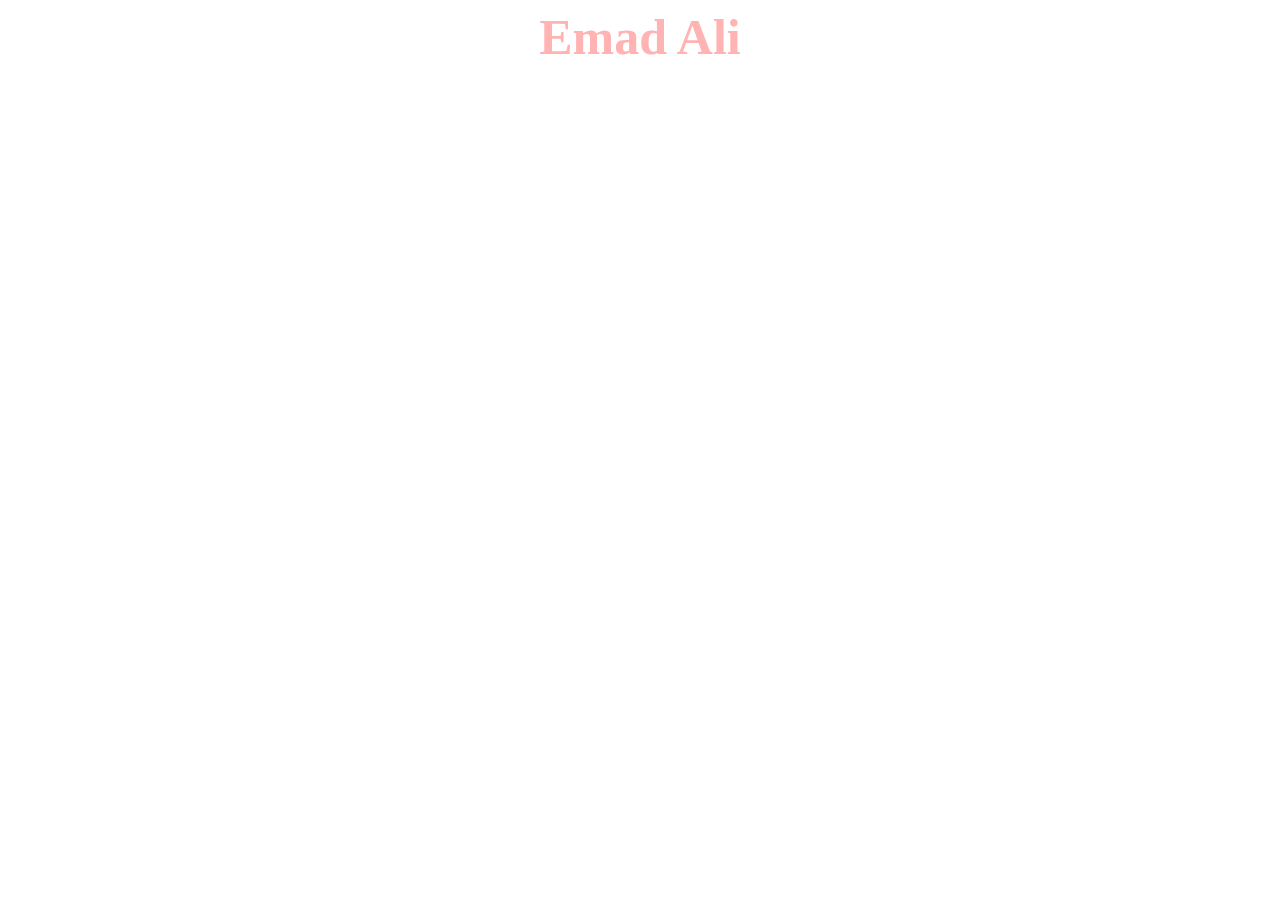
<file: Begagnade bilar.html>
<! DOCTYPE html>
<html lang=" sv " >
   <head>
        <meta charset = " utf-8 ">
        <title> Emad Ali </title>
		<link  href = "style.css"  rel = " Stylesheet " >
  </head >
		<body>
			<h1> Emad Ali </h1>
			
		</body>
 </html>
</file>
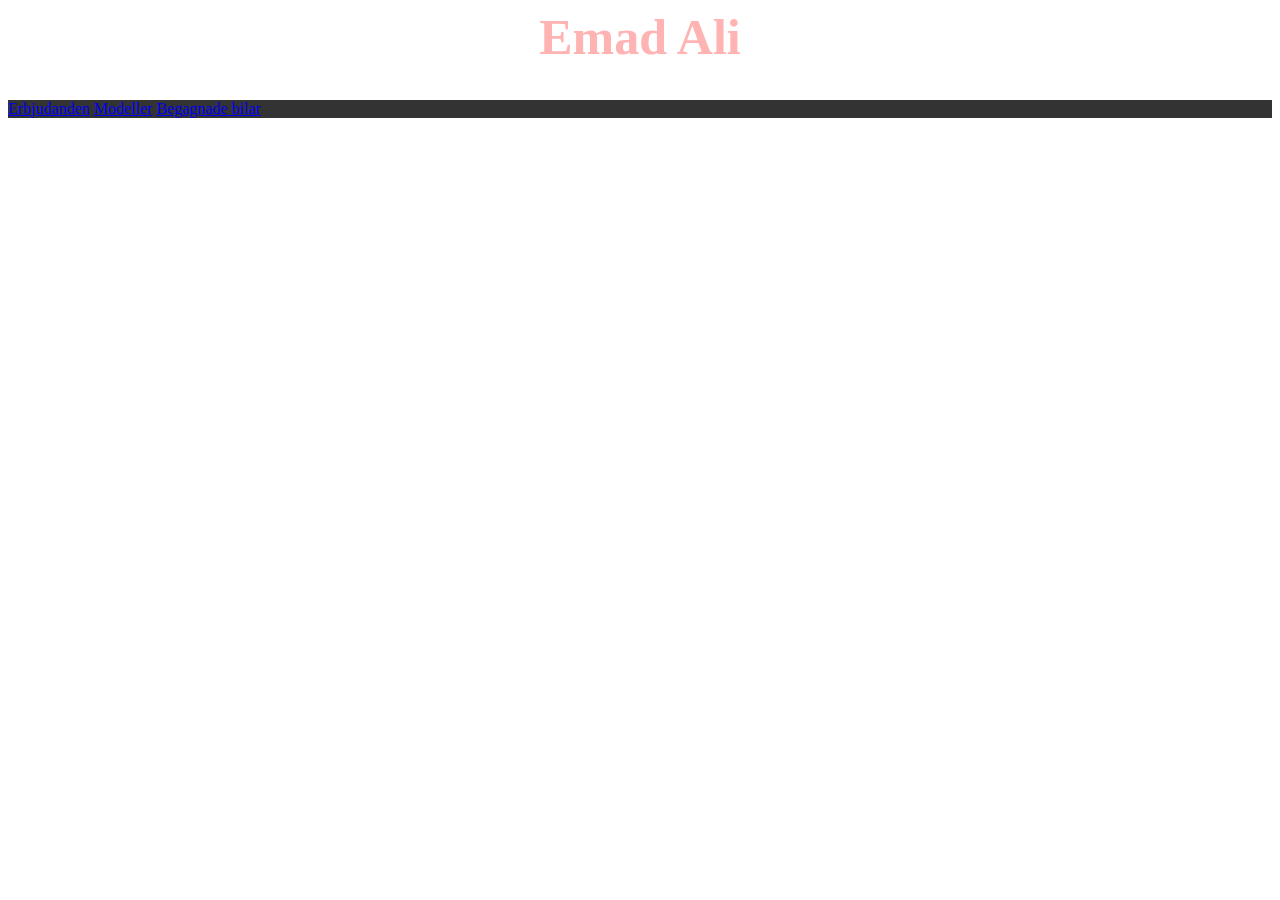
<file: Emad Ali.html>
<! DOCTYPE html>
<html lang=" sv " >
   <head>
        <meta charset = " utf-8 ">
        <title> Emad Ali </title>
		<link  href = "style.css"  rel = " Stylesheet " >
  </head >
		<body>
			<h1> Emad Ali </h1>
			
			<header>
				<nav>
					 <a href="Erbjudanden.html"> Erbjudanden</a>
					 <a href="modeller.html"> Modeller</a>
					 <a href="Begagnadebilar.html"> Begagnade bilar </a> 
					
				</nav>
			</header>
		</body>
 </html>
</file>
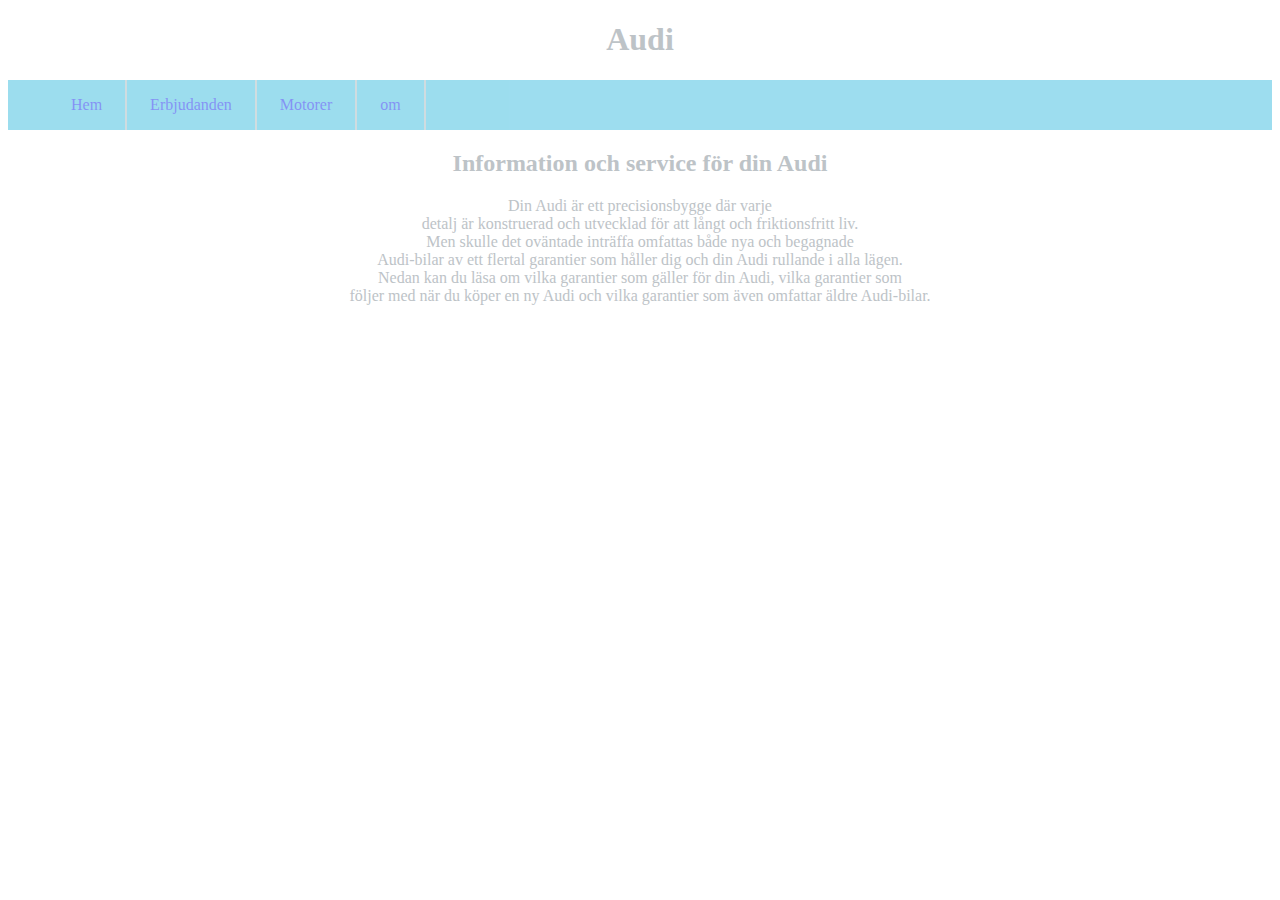
<file: hemsida/Erbjudanden.html>
<!DOCTYPE html>
<html lang="sv">

   <head>
        <meta charset="utf-8">
        <title> Emad Ali </title>
		<link  href = "style.css" rel =" Stylesheet ">
  </head>
    <body>
      <h1 class="header"> Audi </h1>
        <ul>
          <li><a href="index.html"> Hem </a></li>
          <li><a href="Erbjudanden.html"> Erbjudanden</a></li>
          <li><a href="Motorer.html"> Motorer</a></li>
          <li><a href="om.html"> om </a></li>
        </ul>


      <h2 class="Erbjudanden"> Information och service för din Audi</h2>
        <p class="Erbjudanden"> 
          Din Audi är ett precisionsbygge där varje<br> detalj är konstruerad och utvecklad för att långt och friktionsfritt liv.<br> Men skulle det oväntade inträffa omfattas både nya och begagnade<br> Audi-bilar av ett flertal garantier som håller dig och din Audi rullande i alla lägen.<br>Nedan kan du läsa om vilka garantier som gäller för din Audi, vilka garantier som<br> följer med när du köper en ny Audi och vilka garantier som även omfattar äldre Audi-bilar.
        </p>

    </body>

 </html>
</file>
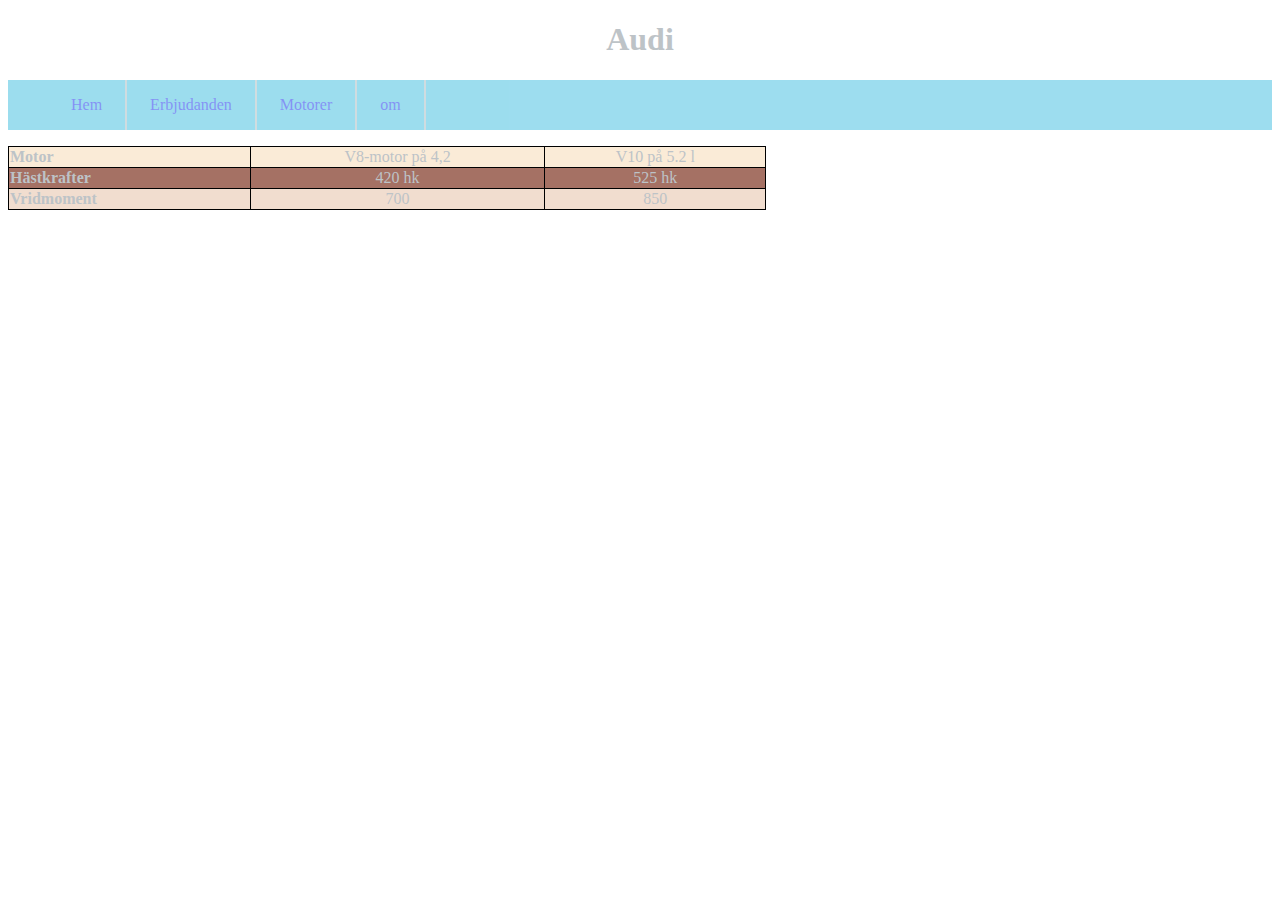
<file: hemsida/Motorer.html>
<!DOCTYPE html>
<html lang="sv">
   <head>
        <meta charset="utf-8">
        <title> Emad Ali </title>
		<link  href = "style.css" rel =" Stylesheet ">
  </head>
	<body>
      <h1 class="header"> Audi </h1>
        <ul>
          <li><a href="index.html"> Hem </a></li>
          <li><a href="Erbjudanden.html"> Erbjudanden</a></li>
          <li><a href="Motorer.html"> Motorer</a></li>
          <li><a href="om.html"> om </a></li>
        </ul>
		
		<table><!--påbörjad tabell -->
			<tr><!-- på börja ny rad i tabellen-->
				<th>Motor</th> <!-- huvud rubriken-->
				<td> V8-motor på 4,2</td> <!--celler under huvudrubriken -->
				<td> V10 på 5.2 l</td> <!--celler under huvudrubriken -->
			</tr> <!-- avslutad rad -->
			
			<tr> <!-- på börja ny rad i tabellen-->
				<th>Hästkrafter</th> <!-- huvud rubriken-->
				<td>420 hk</td> <!--celler under huvudrubriken -->
				<td>525 hk</td> <!--celler under huvudrubriken -->
			</tr> <!-- avslutad rad -->
			
			<tr> <!-- på börja ny rad i tabellen-->
				<th>Vridmoment</th> <!-- huvud rubriken-->
				<td> 700 </td> <!--celler under huvudrubriken -->
				<td> 850 </td> <!--celler under huvudrubriken -->
			</tr> <!-- avslutad rad -->
		</table> <!--avslutad tabell -->
		
	</body> 
 </html>
</file>
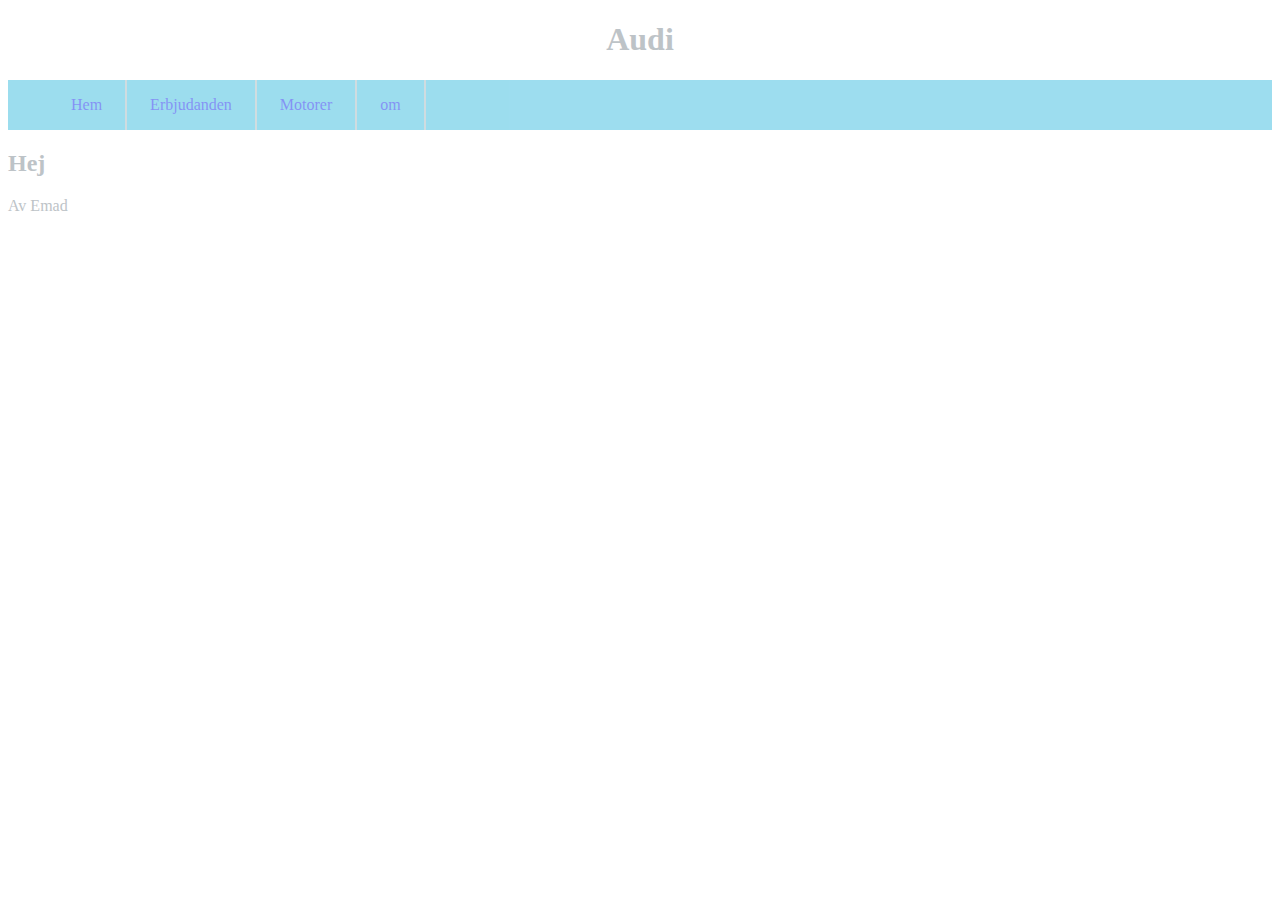
<file: hemsida/om.html>
<!DOCTYPE html>
<html lang="sv">
   <head>
        <meta charset="utf-8">
        <title> Emad Ali </title>
		<link  href = "style.css" rel =" Stylesheet ">
  </head>
	<body>
      <h1> Audi </h1>

        <ul>
          <li><a href="index.html"> Hem </a></li>
          <li><a href="Erbjudanden.html"> Erbjudanden</a></li>
          <li><a href="Motorer.html"> Motorer</a></li>
          <li><a href="om.html"> om </a></li>
        </ul>


      <h2> Hej</h2>
        <p> Av Emad </p>
  
		</body>
 </html>
</file>
<file: style.css>
body{
	background-image: url(http://img.if-ip.com/full/448a7ced935158e4.jpg);
	color:#ffb3b3;
}
h1{
	text-align: center;
	font-size:50px;
	
}
 nav{
 overflow: hidden;
 background-color: #333;
 

 }
 
ul{
	color:#ff6666;
}
</file>
<file: hemsida/style.css>
body /**/
{
	background-image: url(https://www.setaswall.com/wp-content/uploads/2017/11/Audi-R8-Desktop-Wallpaper-17-1920x1080.jpg); /* länk till backgrunden jag har använt till min hemsida*/
  background-size: 100%; /*storleken ska vara som i själva bilden*/
	color:#bdc3c7; /* färgen för texten är grå*/
}

ul/* punk lista*/
{
  opacity: 0.5; /* hur mycket genomskinlig vill jag ha listan*/
  list-style-type: none; /* jag vill inte att den ska punkter*/
  overflow: hidden; /* det som gör att innehållet blir markeret */
  background-color: #3CBCDF; /*bakgrundfärg blå*/
  
}

li /*lista för navigationsbaren*/
 {
  opacity: 0.8; /* hur mycket genomskinlig vill jag ha listan*/
  float: left; /*hur listan ska ställs, i mitt fall är åt vänster*/
  padding: 16px 23px; /* det gör hur mycket bredd och höjd ska vara på listan från inuti*/
  border-right: 2px solid #bbb; /*det gör att man får en streck som en tabell*/
}
 
/*tar bort linjer*/
a/*det är hur taggarna ska vara*/
{
 text-decoration: none; /*Det gör att den tar bort understruckna linjer som ligger under varje länk*/
}

table /* det för tabellen*/
{
	width:60%; /* Det hur mycket bred jag vill ha tabellen*/
}

table, th, td, tr /*Det ändra på tabellen, rader, celler,huvudrubriker */
{
	border:1px solid black; /*att man vill ha linjer mellan varje cell i tabell*/
	border-collapse: collapse;	 /*att det ska vara en linje i tabellen och inte massa linjer mellan celler*/ 
}


th:nth-child(1) /*det är att specifera huvudrubriker i tabeller*/
{
	text-align:left; /*att den ska placeras till vänster*/
}


td:nth-child(1) /*specifera det som ska stå i första raden av tabellen*/
{
	text-align:left; /**/
	
}

tr:nth-child(1) /*det som speciferar det som under första cellen eller raden*/
{
	background:	#FAEBD7; /*Det vilken färg på cellen*/
	text-align : center;	 /*hur texten ska placeras*/
}

tr:nth-child(2), tr:nth-child(4) /*har jag speciferat två celler ihop*/
{
	background:	#A57164; /*vilken färg på cellen*/
	text-align : center; /*texten ska vara centrerad i cellerna*/
}


tr:nth-child(3) /* speiceferat en viss cell*/
{
	background:#F1DDCF; /*färgen på cellen*/
	text-align : center /* centrera texten*/
}



h1 /*Audi rubriken*/
{
  text-align: center; /* centrera huvudrubriken*/
}

.Erbjudanden /*detta är en klass som jag har använt i html*/
{
	text-align: center; /*texten ska vara centrerad*/
}
</file>
